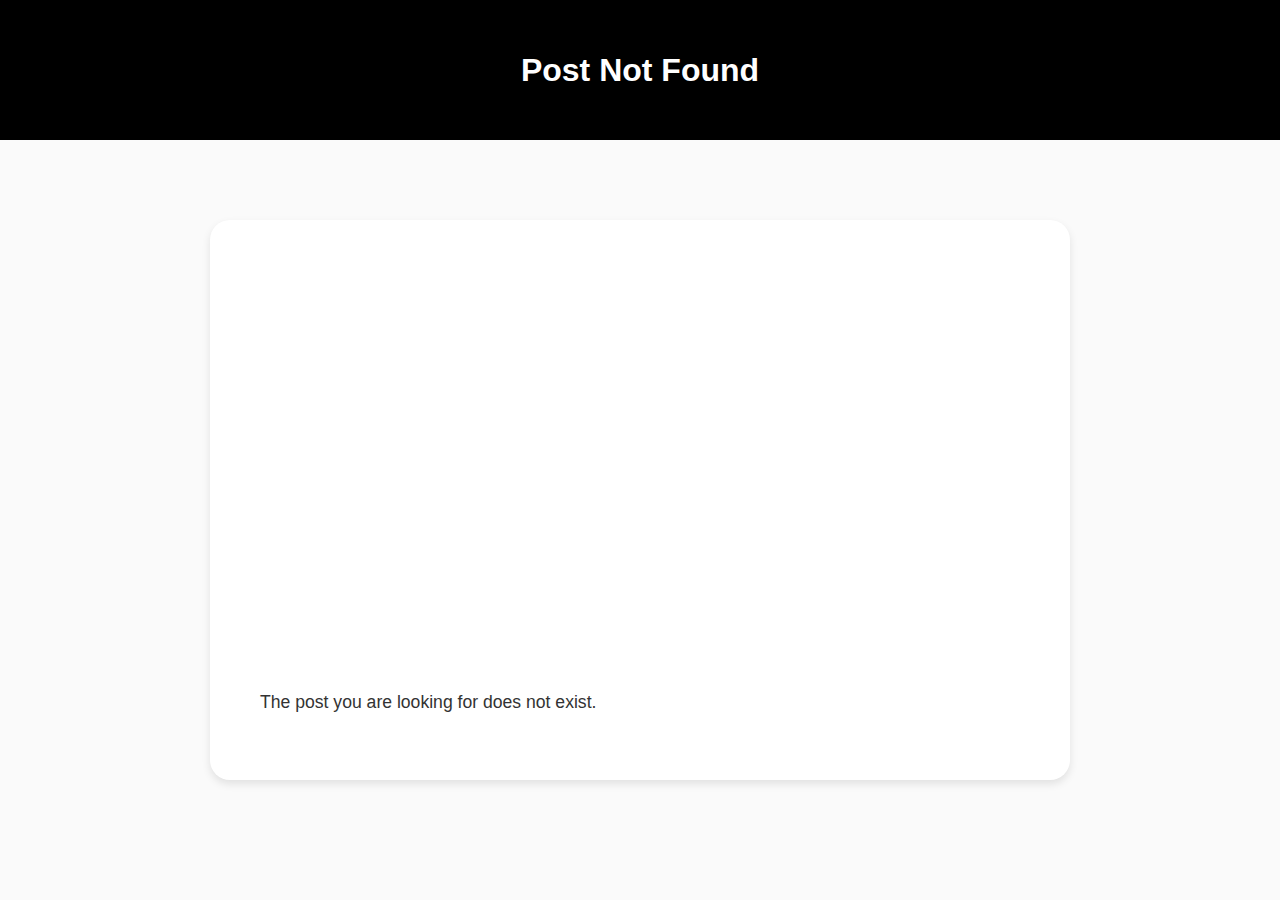
<file: detail.html>
<!DOCTYPE html>
<html lang="en">
<head>
    <meta charset="UTF-8">
    <meta name="viewport" content="width=device-width, initial-scale=1.0">
    <title>Post Detail</title>
    <link rel="stylesheet" href="styles.css">
</head>
<body>
    <header>
        <h1 id="post-title">Post Title</h1>
    </header>

    <main>
        <div class="detail-container">
            <div class="media">
                <iframe id="post-video" src="https://www.youtube.com/embed/fvuGSXuNjqA?si=XeBBg2Wi49VbmcYp" allowfullscreen></iframe>
            </div>
            <div id="post-content">
                <!-- Blog content will go here -->
            </div>
        </div>
    </main>

    <script src="scripts.js"></script>
</body>
</html>
</file>
<file: styles.css>
body {
    font-family: Arial, sans-serif;
    margin: 0;
    padding: 0;
    background-color: #fafafa; /* Light gray background */
}

header {
    background-color: black;
    color: white;
    padding: 20px;
    text-align: center;
    height: 100px;
    display: flex;
    justify-content: center;
    align-items: center;
}

h1 {
    margin: 0;
}

main {
    padding: 40px;
}

/* Blog Container and Card Layout */
.blog-container {
    display: flex;
    flex-wrap: wrap;
    gap: 30px;
    justify-content: space-around;
    margin: 0 5%;
}

.blog-card {
    background-color: white;
    border-radius: 20px;
    box-shadow: 0 4px 8px rgba(0, 0, 0, 0.1);
    width: 30%;
    cursor: pointer;
    overflow: hidden;
    display: flex;
    flex-direction: column;
    transition: transform 0.3s;
}

.blog-card:hover {
    transform: scale(1.05);
}

.blog-card-image {
    width: 100%;
    height: 200px;
    object-fit: cover;
    border-top-left-radius: 20px;
    border-top-right-radius: 20px;
}

.blog-card-content {
    padding: 15px;
}

.blog-card h2 {
    font-size: 1.5em;
    margin: 0;
}

.blog-card p {
    font-size: 1em;
    color: #666;
    margin: 10px 0;
}

/* Detail Page Container */
.detail-container {
    background-color: white;
    padding: 30px;
    border-radius: 20px;
    max-width: 800px;
    margin: 0 auto;
    box-shadow: 0 4px 8px rgba(0, 0, 0, 0.1);
    margin-top: 40px;
}

/* Media styling for detail page */
.media {
    text-align: center;
}

iframe {
    width: 100%;
    height: 400px;
    border-radius: 20px;
    border: none;
}

#post-content {
    padding: 20px;
    font-size: 1.1em;
    color: #333;
}
</file>
